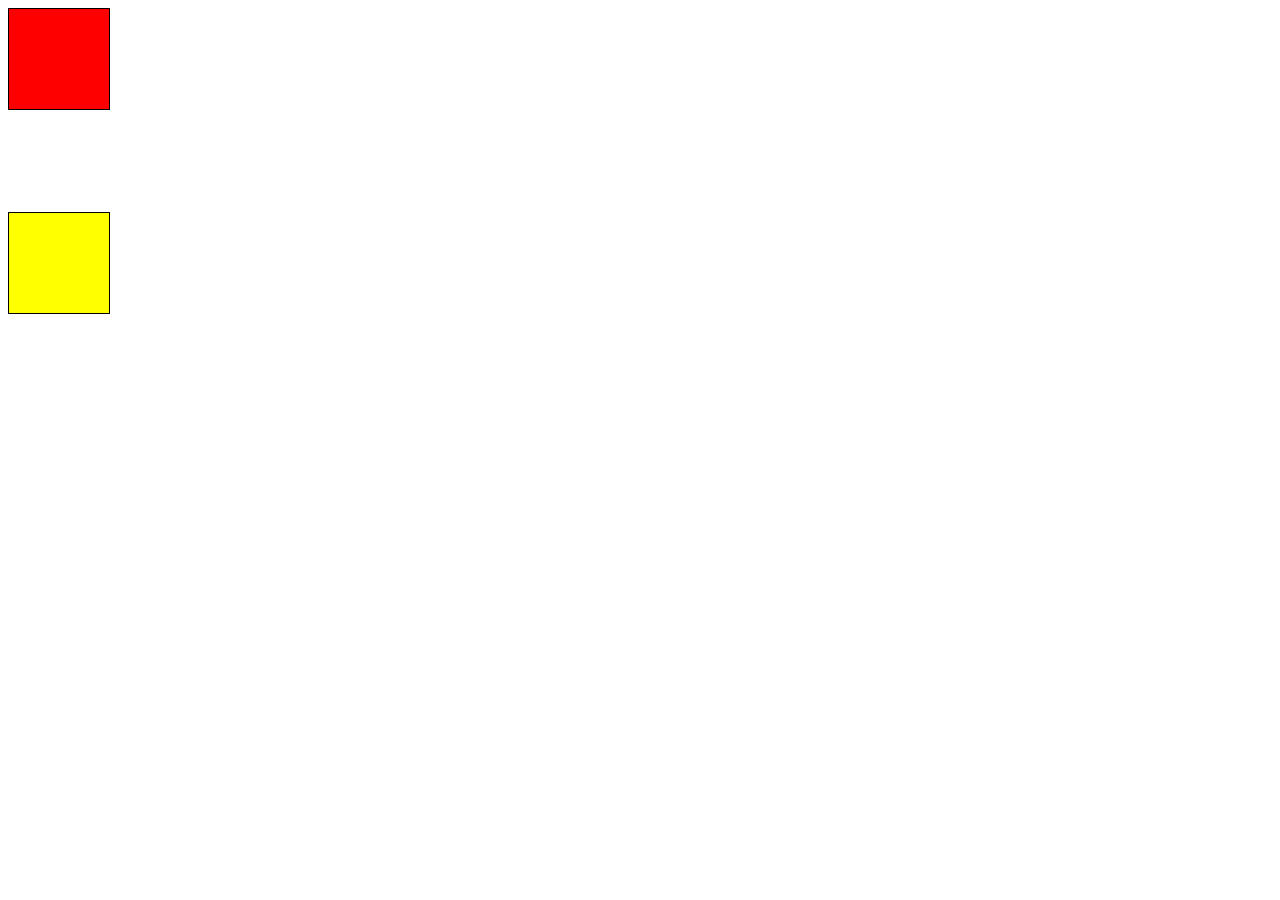
<file: index.html>
<!DOCTYPE html>
<html lang="en">

<head>
    <meta charset="UTF-8">
    <meta http-equiv="X-UA-Compatible" content="IE=edge">
    <meta name="viewport" content="width=device-width, initial-scale=1.0">
    <title>Document</title>
    <style>
        .box1 {
            height: 100px;
            width: 100px;
            border: 1px solid;
            background-color: blue;
        }

        .box {
            height: 100px;
            width: 100px;
            border: 1px solid;
        }

        #box1 {
            background-color: red;
        }

        #box2 {
            background-color: darkgreen;
            display: none;
        }

        #box3 {
            background-color: blue;
            visibility: hidden;
        }

        #box4 {
            background-color: yellow;
        }
    </style>
</head>

<body>
    <div class="box" id="box1"></div>
    <div class="box" id="box2"></div>
    <div class="box" id="box3"></div>
    <div class="box" id="box4"></div>

</body>

</html>
</file>
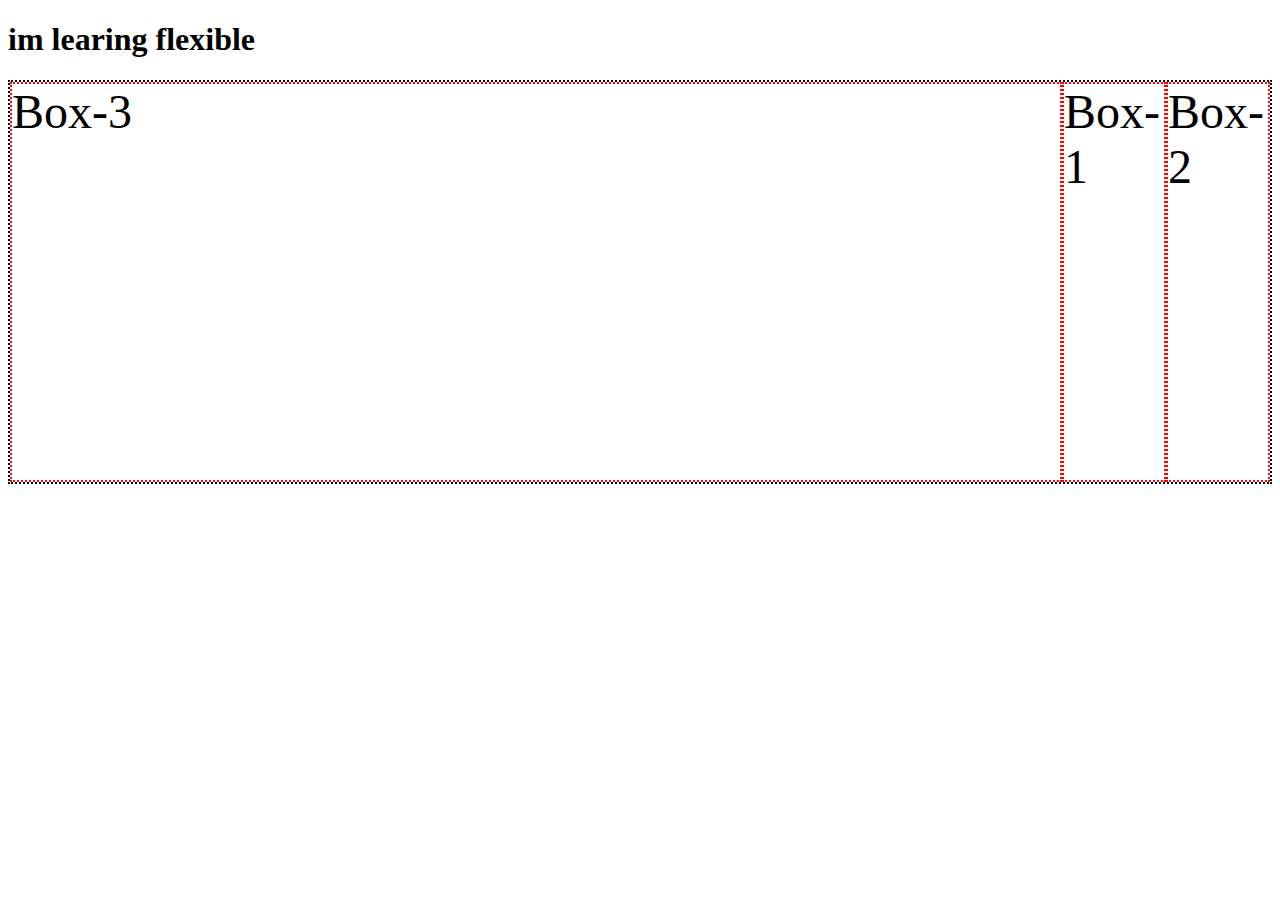
<file: flexbox.html>
<!DOCTYPE html>
<html lang="en">

<head>
    <meta charset="UTF-8">
    <meta http-equiv="X-UA-Compatible" content="IE=edge">
    <meta name="viewport" content="width=device-width, initial-scale=1.0">
    <title>flexible</title>
    <style>
        .container {
            display: flex;
            border: 2px dotted black;
            height: 400px;
            justify-content: stretch;


        }

        .box {
            border: 2px dotted red;

            width: 100px;
            font-size: 3em;
        }

        #big {
            flex-grow: 1;
            order-1
        }

        #big-2 {
            order: 2;
        }
    </style>
</head>

<body>
    <h1>im learing flexible</h1>
    <div class="container">
        <div id="big-2" class="box">Box-1</div>
        <div id="big-2" class="box">Box-2</div>
        <div id="big" class="box">Box-3</div>

    </div>
</body>

</html>
</file>
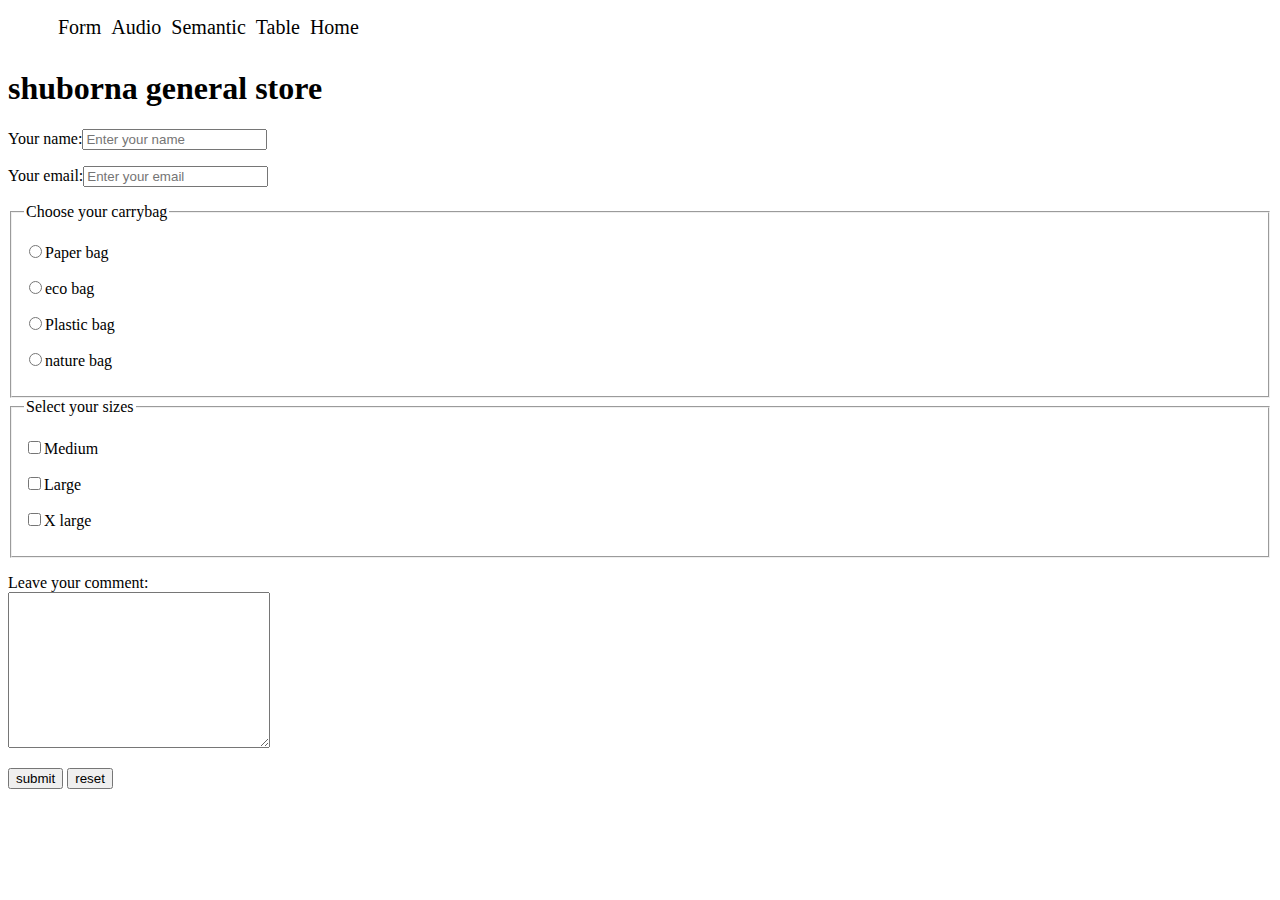
<file: form.html>
<!DOCTYPE html>
<html lang="en">

<head>
    <meta charset="UTF-8">
    <meta http-equiv="X-UA-Compatible" content="IE=edge">
    <meta name="viewport" content="width=device-width, initial-scale=1.0">
    <title>Form</title>
    <link rel="stylesheet" href="./css.style/nav.css">
</head>

<body>
    <nav>
        <ul>
            <li>
                <a href="form.html">Form</a>
            </li>
            <li><a href="audio.html">Audio</a></li>
            <li><a href="semantictags.html">Semantic</a></li>
            <li><a href="table.html">Table</a></li>
            <li><a href="nav.html">Home</a></li>
        </ul>
    </nav>
    <h1>shuborna general store</h1>
    <form action="">
        <p>Your name:<input type="text" placeholder="Enter your name"></p>
        <p>Your email:<input type="email" placeholder="Enter your email"></p>
        <fieldset>
            <legend>Choose your carrybag</legend>
            <p><label for="Paper bag"> <input type="radio" name="store" id="Paper bag">Paper bag</label></p>
            <p><label for="eco bag"> <input type="radio" name="store" id="eco bag">eco bag</label></p>
            <p><label for="Plastic bag"> <input type="radio" name="store" id="Plastic bag">Plastic bag</label></p>
            <p><label for="nature bag"> <input type="radio" name="store" id="nature bag">nature bag</label></p>
        </fieldset>
        <fieldset>
            <legend>Select your sizes</legend>
            <p><label for="Medium"> <input type="checkbox" name="sizes" id="Medium">Medium</label></p>
            <p><label for="Large"> <input type="checkbox" name="sizes" id="Large">Large</label></p>
            <p><label for="X large"> <input type="checkbox" name="sizes" id="X large">X large</label></p>
        </fieldset>
        <p>Leave your comment:<br>
            <textarea name="Leave a comment" id="" cols="30" rows="10"></textarea>
        </p>
        <button type="submit">submit</button>
        <button type="reset">reset</button>
    </form>
</body>

</html>
</file>
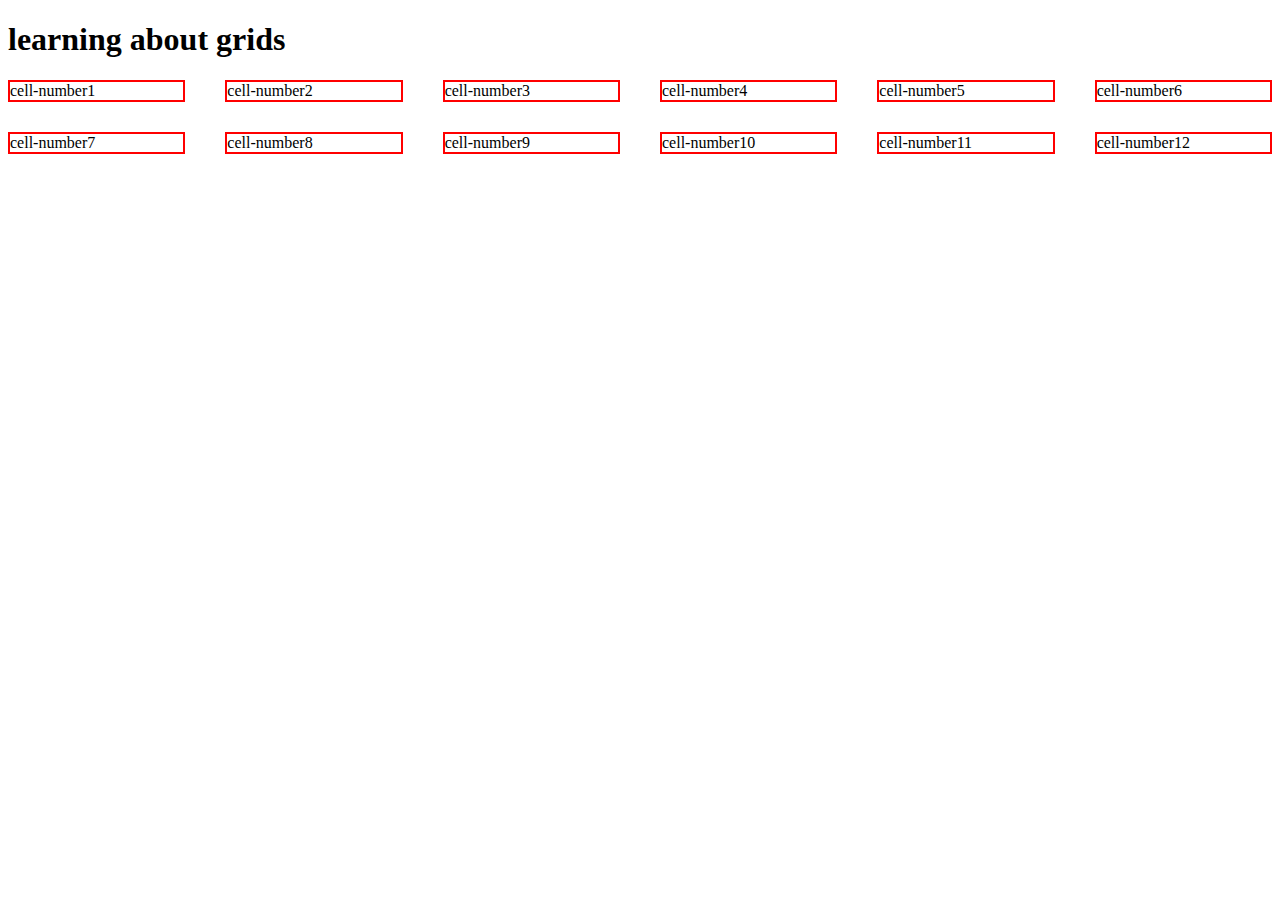
<file: grid.html>
<!DOCTYPE html>
<html lang="en">

<head>
    <meta charset="UTF-8">
    <meta http-equiv="X-UA-Compatible" content="IE=edge">
    <meta name="viewport" content="width=device-width, initial-scale=1.0">
    <title>Grid</title>
    <style>
        .grid-container {
            display: grid;
            grid-template-columns: repeat(6, 1fr);
            grid-gap: 30px 40px;
        }

        .grid-cell {
            border: 2px solid red;
            font-size: 1em;
        }
    </style>
</head>

<body>
    <h1>learning about grids</h1>
    <div class="grid-container">
        <div class="grid-cell">cell-number1</div>
        <div class="grid-cell">cell-number2</div>
        <div class="grid-cell">cell-number3</div>
        <div class="grid-cell">cell-number4</div>
        <div class="grid-cell">cell-number5</div>
        <div class="grid-cell">cell-number6</div>
        <div class="grid-cell">cell-number7</div>
        <div class="grid-cell">cell-number8</div>
        <div class="grid-cell">cell-number9</div>
        <div class="grid-cell">cell-number10</div>
        <div class="grid-cell">cell-number11</div>
        <div class="grid-cell">cell-number12</div>


    </div>
</body>

</html>
</file>
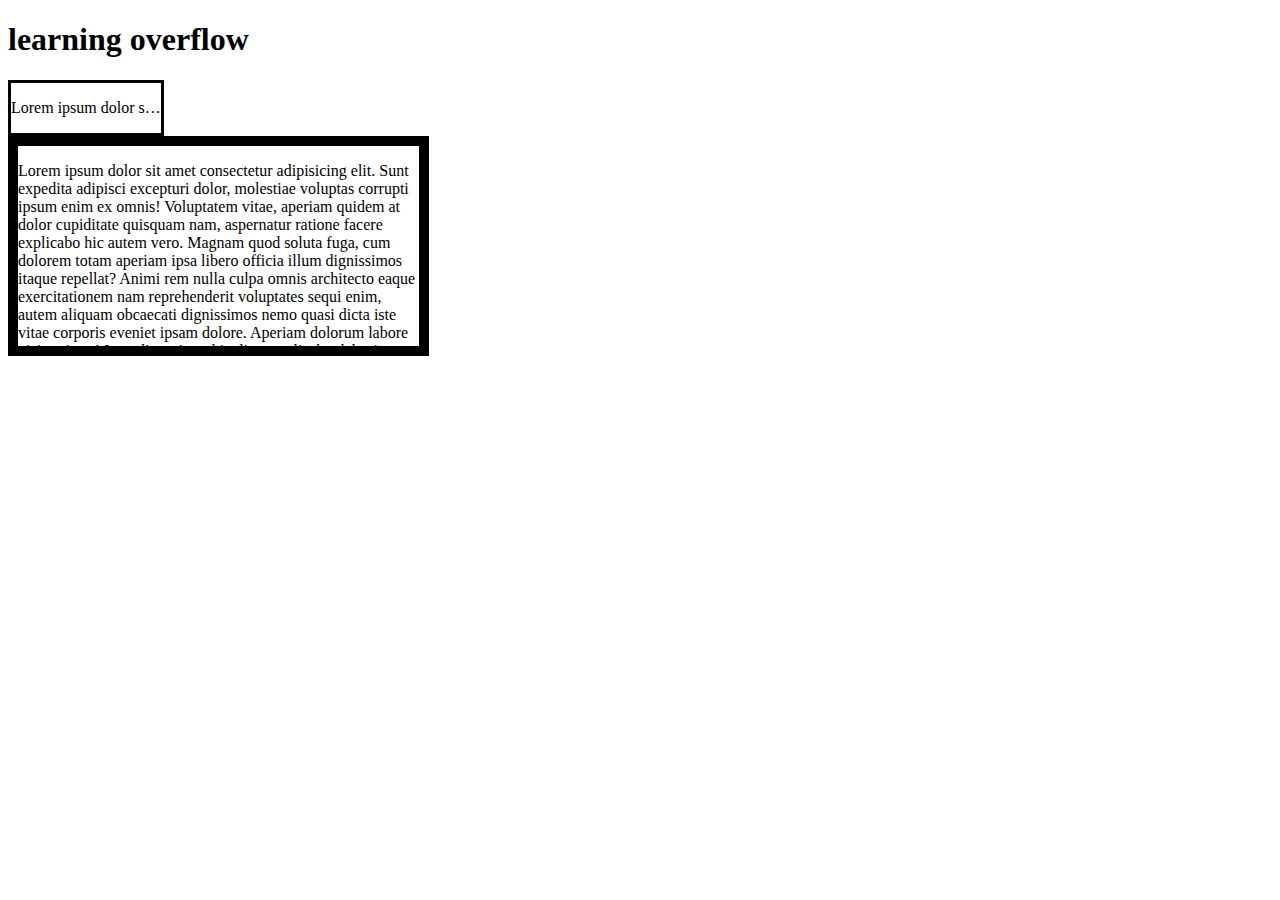
<file: overflow.html>
<!DOCTYPE html>
<html lang="en">

<head>
    <meta charset="UTF-8">
    <meta http-equiv="X-UA-Compatible" content="IE=edge">
    <meta name="viewport" content="width=device-width, initial-scale=1.0">
    <title>Document</title>
    <style>
        .lineanum {
            width: 400px;
        }

        .overflow {
            border: 10px solid;
            width: 401px;
            height: 200px;
            overflow: scroll;
        }

        .mini {
            width: 150px;
            border: 3px solid;
        }

        .box {
            white-space: nowrap;
            overflow: hidden;
            text-overflow: ellipsis;
        }
    </style>
</head>

<body>
    <h1>learning overflow</h1>
    <div class="mini">
        <p class="box" title="Lorem ipsum dolor sit amet consectetur adipisicing elit. Temporibus, quas!">Lorem ipsum
            dolor sit amet consectetur adipisicing elit. Temporibus, quas!</p>
    </div>
    <div class="overflow">
        <p class="lineanum">Lorem ipsum dolor sit amet consectetur adipisicing elit. Sunt expedita adipisci excepturi
            dolor, molestiae
            voluptas corrupti ipsum enim ex omnis! Voluptatem vitae, aperiam quidem at dolor cupiditate quisquam nam,
            aspernatur ratione facere explicabo hic autem vero. Magnam quod soluta fuga, cum dolorem totam aperiam ipsa
            libero officia illum dignissimos itaque repellat? Animi rem nulla culpa omnis architecto eaque
            exercitationem nam reprehenderit voluptates sequi enim, autem aliquam obcaecati dignissimos nemo quasi dicta
            iste vitae corporis eveniet ipsam dolore. Aperiam dolorum labore nisi pariatur! Impedit pariatur hic dicta
            explicabo, laboriosam, odio maxime minus voluptates, esse cum perspiciatis! Deserunt inventore, aliquid ipsa
            quaerat nam alias, deleniti unde esse debitis asperiores numquam sint delectus a iure aperiam provident quos
            laboriosam tempora similique, adipisci dolores. Quo totam, veritatis nam nihil consequuntur minus. Assumenda
            molestiae voluptate perferendis similique atque et magnam magni, laboriosam animi consequatur ipsam
            voluptatibus cupiditate nam! Dolorem dolores totam ullam illo eum repudiandae optio nemo, minus, debitis ex
            obcaecati, minima eos aspernatur quasi explicabo laudantium officiis omnis facere provident velit.
            Reiciendis fugiat commodi qui illum, facilis excepturi tenetur unde doloremque, ipsam beatae maxime,
            expedita veritatis asperiores libero! Tenetur dicta reprehenderit eveniet enim incidunt eaque architecto
            tempora non earum velit eligendi, tempore, quam nobis similique officiis? Sed autem, magnam vero mollitia
            distinctio minus, ab nostrum excepturi impedit facere est alias id ullam, quo consequatur minima sit
            perspiciatis quibusdam corporis beatae quisquam? Quisquam, debitis facilis! Accusantium, ab! Similique vel
            repudiandae dolorem, eius odio et maiores odit nam reiciendis soluta non quaerat quisquam nostrum id
            accusantium aperiam, porro eveniet quam eum repellat eos, voluptate numquam sed laborum! Nisi, assumenda.
            Perferendis expedita reiciendis tempora sed est earum, officia odio omnis exercitationem obcaecati rerum
            nulla accusamus perspiciatis voluptate quibusdam. Veritatis repellat debitis vitae dolorum, sequi minima eos
            quos in eaque consectetur? A ex libero, quo minima itaque sapiente, aliquid similique necessitatibus
            voluptas expedita hic dolor nostrum dignissimos sint reprehenderit. Maiores amet sint voluptatibus excepturi
            fugit accusamus harum corrupti quasi? Eos inventore velit libero! Sunt recusandae perspiciatis numquam
            soluta modi! Eius nihil itaque magnam autem porro est esse, nulla consequatur atque, reprehenderit,
            temporibus debitis aperiam. Eos aperiam consequuntur debitis, provident vel, nam, quisquam modi in dolores
            necessitatibus optio nihil commodi hic libero! Explicabo iste, temporibus ab ad neque vitae doloribus sunt
            nemo tempore sed numquam veniam id quae possimus impedit fuga minima natus architecto eligendi doloremque
            aliquam officiis incidunt mollitia! Porro sed dolorem, earum consequuntur illum eveniet possimus
            perspiciatis dolores atque aliquam repellendus corrupti doloribus. Eveniet possimus exercitationem sit ea?
            Maxime, voluptates delectus! Id ullam minus tenetur molestias corrupti, neque assumenda quod eligendi,
            voluptates voluptatum facere nam adipisci consequatur enim voluptatem recusandae commodi vel incidunt,
            accusamus vitae. Esse non, impedit ducimus ratione consequuntur inventore quod voluptas a error rem
            molestiae. Consectetur cum eveniet totam, delectus magni ad, sequi, reprehenderit velit rem eligendi
            voluptate! Nulla praesentium totam ad, quae recusandae, minus architecto adipisci odio ipsum animi labore.
            Tempora voluptas, aperiam sed porro exercitationem est incidunt ad, ipsam facilis quibusdam ex nostrum illo.
            Dolores, iusto assumenda provident sunt sequi quas dolorem.</p>
    </div>
</body>

</html>
</file>
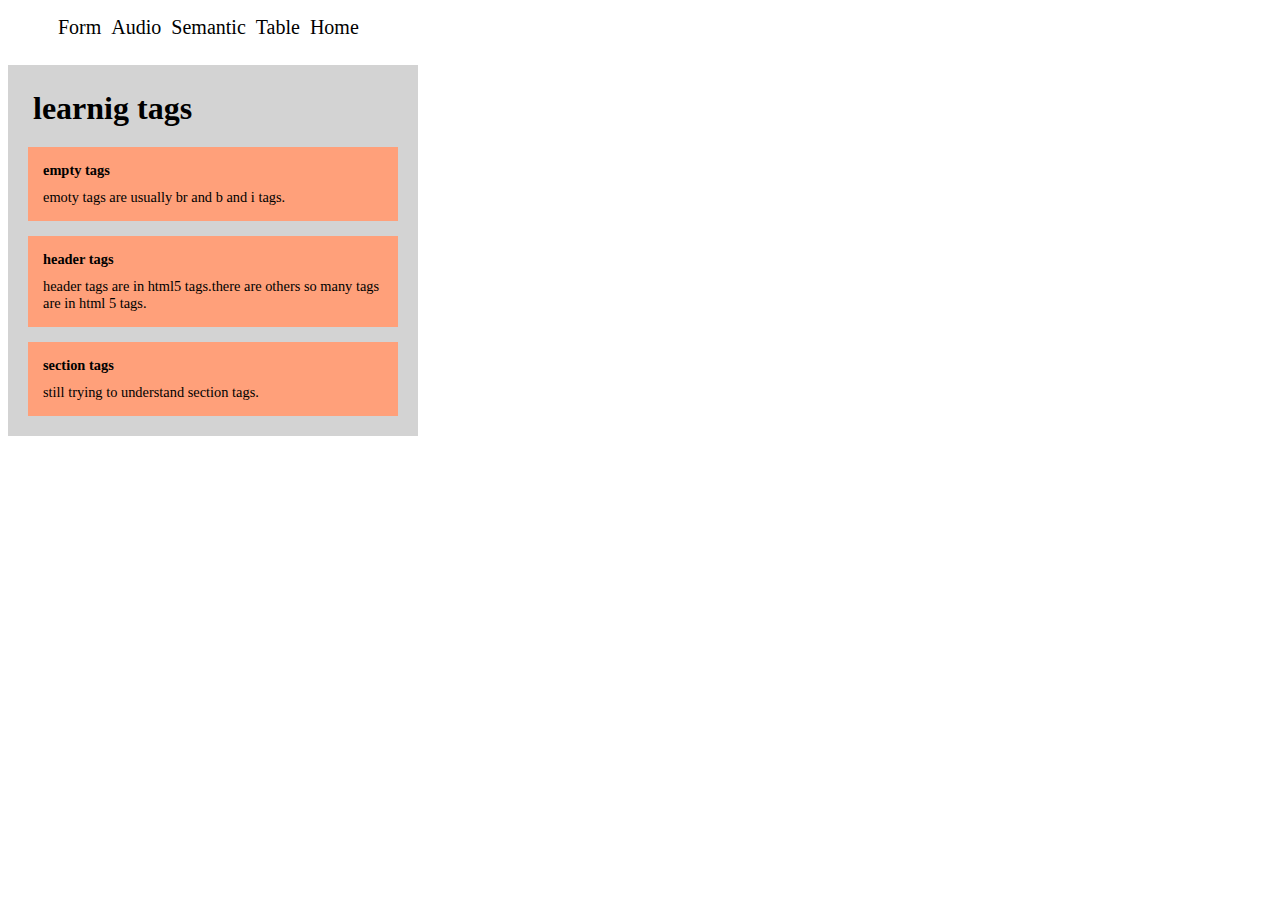
<file: semantictags.html>
<!DOCTYPE html>
<html lang="en">

<head>
    <meta charset="UTF-8">
    <meta http-equiv="X-UA-Compatible" content="IE=edge">
    <meta name="viewport" content="width=, initial-scale=1.0">
    <title>Semantic tags</title>
    <style>
        .all-tags {
            margin: 0%;
            padding: 5px;
            background-color: lightgrey;
            width: 400px;
        }

        .all-tags>h1,
        .tags {
            margin: 15px;
            padding: 5px;

        }

        .tags {
            background-color: lightsalmon;
            width: 90%;

        }

        .tags>h2,
        p {
            margin: 10px;
            font-size: 90%;

        }
    </style>
    <link rel="stylesheet" href="./css.style/nav.css">
</head>

<body>
    <nav>
        <ul>
            <li>
                <a href="form.html">Form</a>
            </li>
            <li><a href="audio.html">Audio</a></li>
            <li><a href="semantictags.html">Semantic</a></li>
            <li><a href="table.html">Table</a></li>
            <li><a href="nav.html">Home</a></li>
        </ul>
    </nav>
    <article class="all-tags">
        <h1>learnig tags</h1>
        <article class="tags">
            <h2>empty tags</h2>
            <p>emoty tags are usually br and b and i tags.</p>
        </article>
        <article class="tags">
            <h2>header tags</h2>
            <p>header tags are in html5 tags.there are others so many tags are in html 5 tags.</p>
        </article>
        <article class="tags">
            <h2>section tags</h2>
            <p>still trying to understand section tags.</p>
        </article>
    </article>

</body>

</html>
</file>
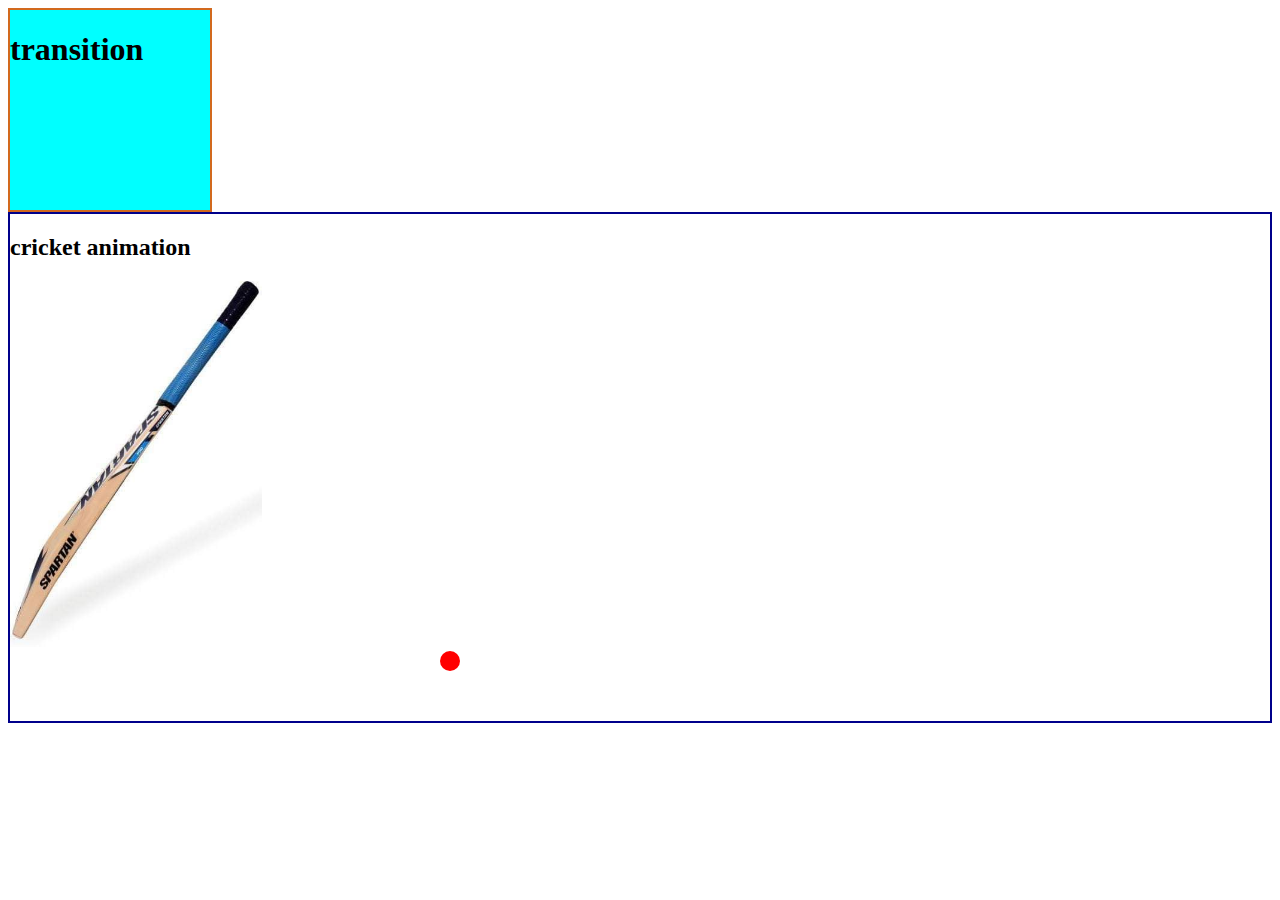
<file: tansition.html>
<!DOCTYPE html>
<html lang="en">

<head>
    <meta charset="UTF-8">
    <meta http-equiv="X-UA-Compatible" content="IE=edge">
    <meta name="viewport" content="width=device-width, initial-scale=1.0">
    <title>tansition</title>
    <style>
        .box {
            height: 200px;
            width: 200px;
            border: 2px solid chocolate;
            background-color: cyan;
            transition: 1s ease, transform 1s;
        }

        .box:hover {
            width: 400px;
            height: 400px;
            transform: rotate(180deg);
        }

        .cricket {
            border: 2px solid darkblue;
            padding-bottom: 50px;

        }

        .bat {
            transition: transform 0.2s ease-in;

        }

        .cricket img {
            width: 20%;


        }

        .cricket:hover .bat {
            transform: rotate(-60deg);
            transform-origin: top right;
        }

        .cricket:hover .ball {
            transform: translate(700px, -100px);
        }

        .ball {
            width: 20px;
            height: 20px;
            background-color: red;
            border-radius: 10px;
            position: relative;
            left: 430px;
            transition: transform 2s ease-out 0.3s;

        }
    </style>
</head>

<body>
    <div class="box">
        <h1>transition</h1>
    </div>
    <div class="cricket">
        <h2> cricket animation</h2>

        <img class="bat" src="./media/cricket.jpg" alt="">
        <div class="ball">
        </div>
    </div>

</body>

</html>
</file>
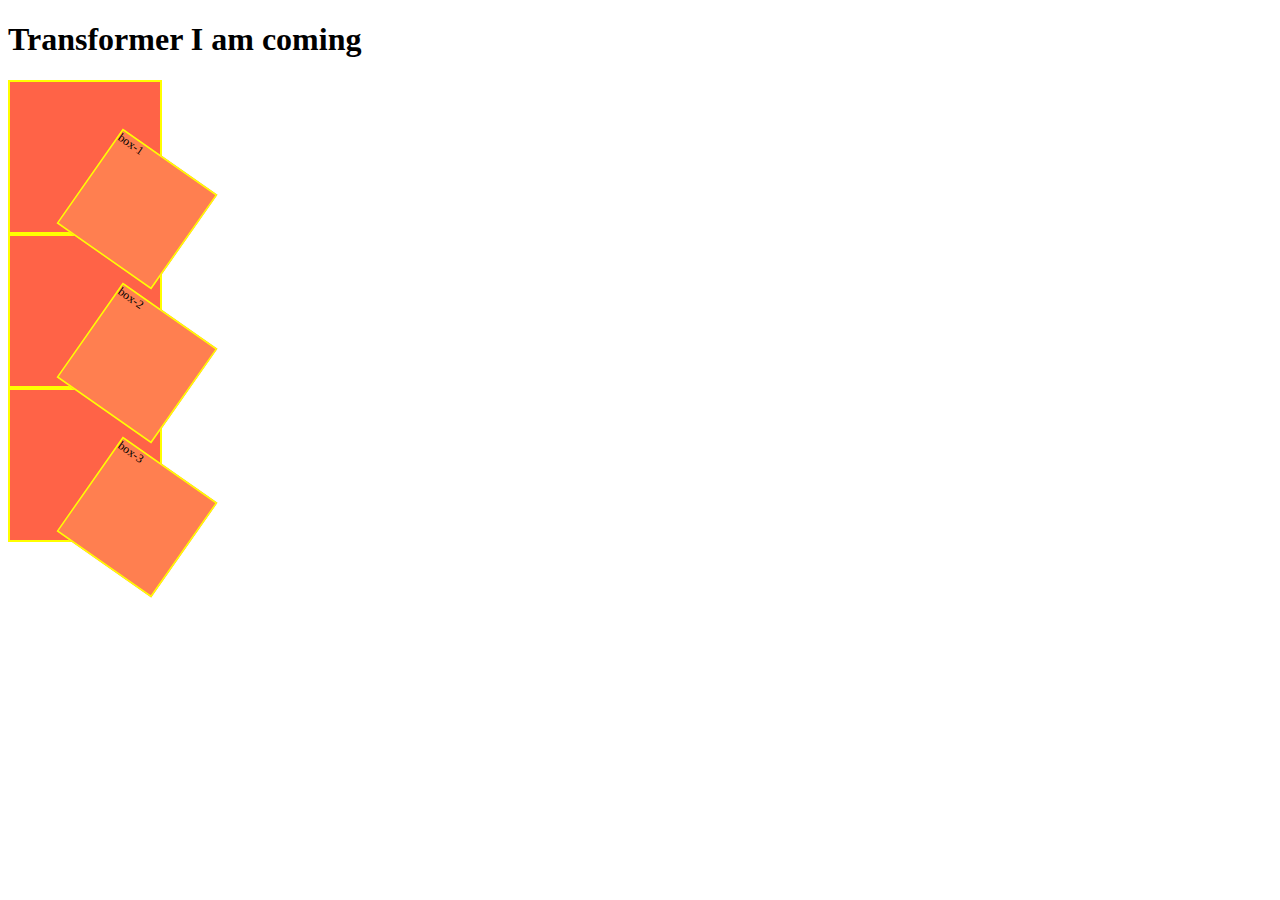
<file: transform-element.html>
<!DOCTYPE html>
<html lang="en">

<head>
    <meta charset="UTF-8">
    <meta http-equiv="X-UA-Compatible" content="IE=edge">
    <meta name="viewport" content="width=device-width, initial-scale=1.0">
    <title>Transform element</title>
    <style>
        .container,
        .inner {
            width: 150px;
            height: 150px;
            border: 2px solid yellow;

        }

        .container {
            background-color: tomato;
        }

        .inner {
            background-color: coral;
            transform: translate(50px, 50px) scale(0.75) rotate(35deg);
        }
    </style>
</head>

<body>
    <h1>Transformer I am coming</h1>
    <div class="container">
        <div class="inner">box-1</div>
    </div>
    <div class="container">
        <div class="inner">box-2</div>
    </div>
    <div class="container">
        <div class="inner">box-3</div>
    </div>

</body>

</html>
</file>
<file: css.style/nav.css>
nav>ul{
    display: flex;
}
nav li{
    list-style: none;  
    padding: 0px 0px 10px 10px;
    
    
    
}
nav li:hover{
    background-color:  chocolate;
}
nav li> a{
    text-decoration: none;
    color: black;
    font-size: 20px;
}
</file>
